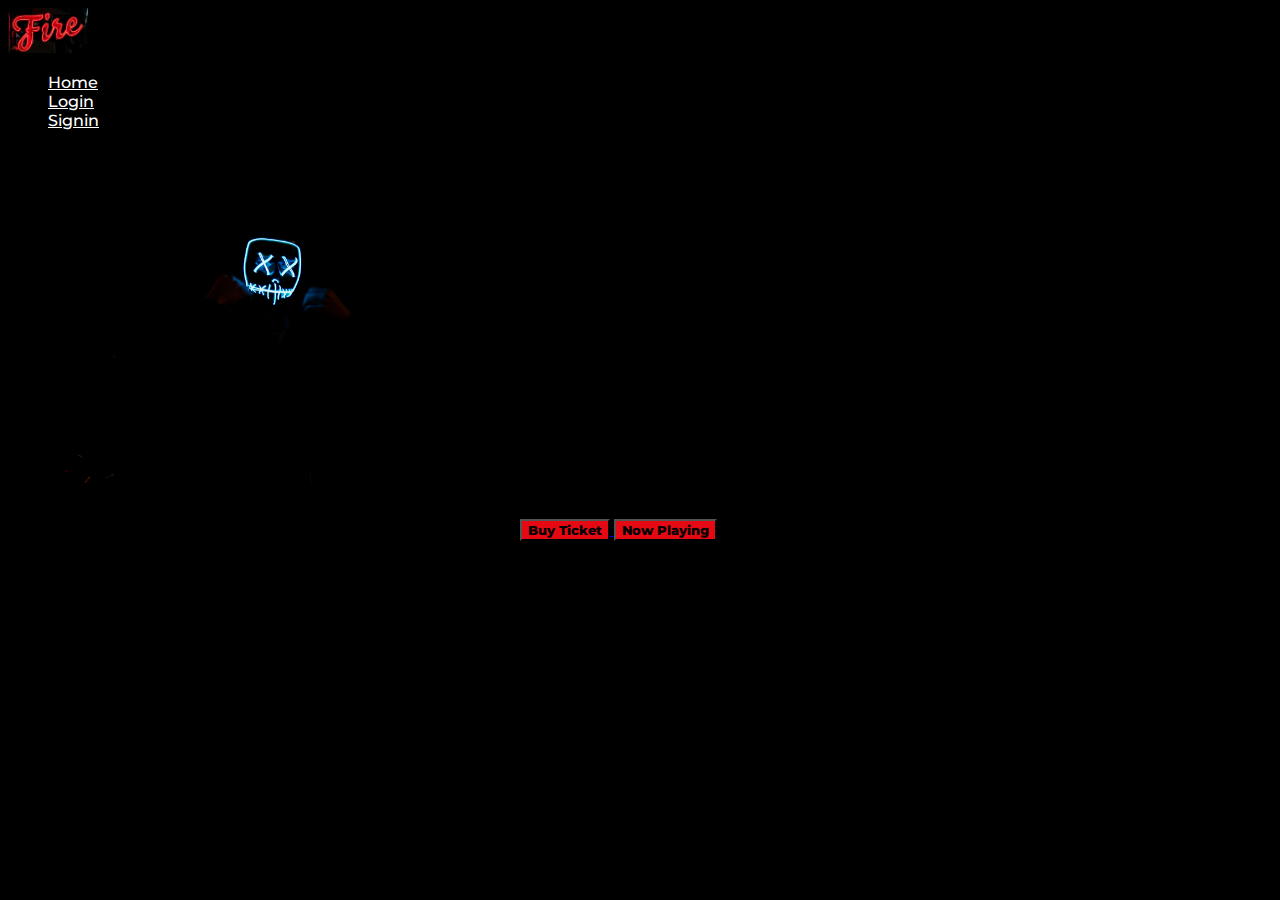
<file: index.html>
<!DOCTYPE html>
<html lang="en">
<head>
    <meta charset="UTF-8">
    <meta http-equiv="X-UA-Compatible" content="IE=edge">
    <meta name="viewport" content="width=device-width, initial-scale=1.0">
    <title>Document</title>

    <link rel="stylesheet" href="style-home.css">
    <link href="https://cdn.jsdelivr.net/npm/bootstrap@5.0.0-beta2/dist/css/bootstrap.min.css" rel="stylesheet" integrity="sha384-BmbxuPwQa2lc/FVzBcNJ7UAyJxM6wuqIj61tLrc4wSX0szH/Ev+nYRRuWlolflfl" crossorigin="anonymous">
    <link rel="preconnect" href="https://fonts.gstatic.com">
<link href="https://fonts.googleapis.com/css2?family=Montserrat&display=swap" rel="stylesheet">
</head>
<body style="background-color: black;">
    <nav class="navbar navbar-expand-lg navbar-light bg-custom">
        <div class="container">
          <a class="navbar-brand" href="#">
              <!-- <img src="./image/netflix.png" style="width:80px"/> -->
              <img src="./image/logo1.jpg" style="width:80px"/>
          </a>
           
          <div >
            <ul class="navbar-nav me-auto mb-2 mb-lg-0">
              <li class="nav-item">
                <a class="nav-link active" aria-current="page" href="./index.html">Home</a>
              </li>

              <li class="nav-item">
                <a class="nav-link active" aria-current="page" href="./login.html">Login</a>
              </li>
              <li class="nav-item">
                <a class="nav-link active" aria-current="page" href="./login.html">Signin</a>
              </li>
              
            </ul>
            
          </div>
        </div>
    </nav>


    <div class="container-fluid">
        <img src="./image/img1.jpg" class="mx-auto d-block" style="max-width: 40%;"/>
    </div>

    <div class="btn-collection">
      <a href="booking.html">

        <button class="btn btn-custom">
             
                Buy Ticket
             
        </button>
    </a>

    <a href="./playing.html">
        <button class="btn btn-custom">
             
            Now Playing
         
        </button>
    </a>
    </div>







    <script src="https://cdn.jsdelivr.net/npm/@popperjs/core@2.6.0/dist/umd/popper.min.js" integrity="sha384-KsvD1yqQ1/1+IA7gi3P0tyJcT3vR+NdBTt13hSJ2lnve8agRGXTTyNaBYmCR/Nwi" crossorigin="anonymous"></script>
    <script src="https://cdn.jsdelivr.net/npm/bootstrap@5.0.0-beta2/dist/js/bootstrap.min.js" integrity="sha384-nsg8ua9HAw1y0W1btsyWgBklPnCUAFLuTMS2G72MMONqmOymq585AcH49TLBQObG" crossorigin="anonymous"></script>
</body>
</html>
</file>
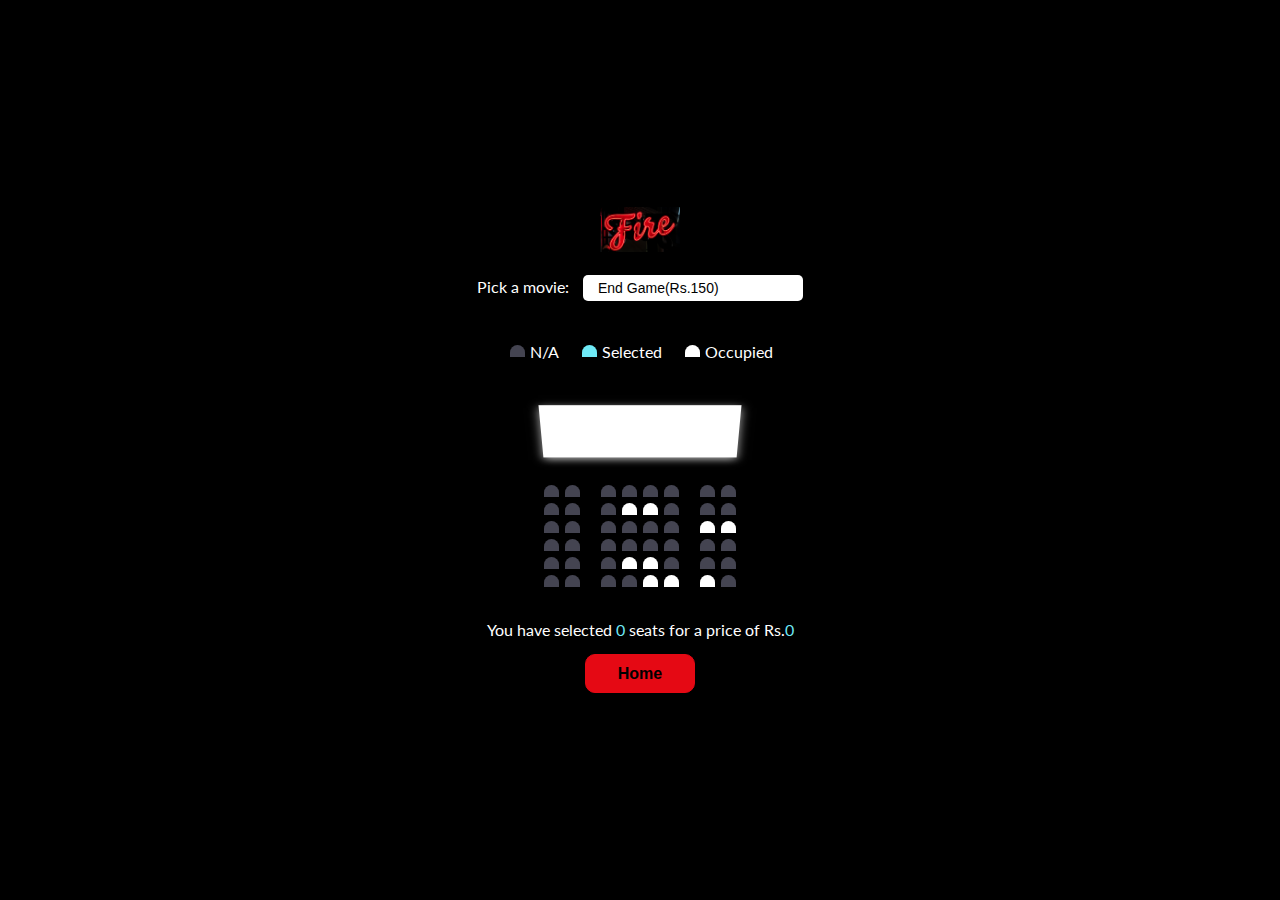
<file: booking.html>
<!DOCTYPE html>
<html lang="en">
  <head>
    <meta charset="UTF-8" />
    <meta name="viewport" content="width=device-width, initial-scale=1.0" />
    <meta http-equiv="X-UA-Compatible" content="ie=edge" />
    <title>Movie Seat Booking</title>
    <link rel="stylesheet" href="style.css">
    
    <style>
      
    </style>
  </head>
  <body>
    
    <div>
      <!-- <img class="main-logo" src="./image/netflix.png"/> -->
      <img src="./image/logo1.jpg" style="width:80px"/>
    </div>

     
    <div class="movie-container">
      <label style="font-size: 1em;">Pick a movie:</label>
      <select id="movie">
        <option value="150">End Game(Rs.150)</option>
        <option value="180">Avatar (Rs.180)</option>
        <option value="200">Avengers Infinity War (Rs.200)</option>
      </select>
    </div>

    <ul class="showcase">
      <li>
        <div id="seat" class="seat"></div>
        <small class="status" style="font-size: 1em;">N/A</small>
      </li>
      <li>
        <div id="seat" class="seat selected"></div>
        <small class="status" style="font-size: 1em;">Selected</small>
      </li>
      <li>
        <div id="seat" class="seat occupied"></div>
        <small class="status" style="font-size: 1em;">Occupied</small>
      </li>
    </ul>

    <div class="container">
      <div class="screen"></div>

      <div class="row">
        <div id="seat" class="seat"></div>
        <div id="seat" class="seat"></div>
        <div id="seat" class="seat"></div>
        <div id="seat" class="seat"></div>
        <div id="seat" class="seat"></div>
        <div id="seat" class="seat"></div>
        <div id="seat" class="seat"></div>
        <div id="seat" class="seat"></div>
      </div>
      <div class="row">
        <div id="seat" class="seat"></div>
        <div id="seat" class="seat"></div>
        <div id="seat" class="seat"></div>
        <div id="seat" class="seat occupied"></div>
        <div id="seat" class="seat occupied"></div>
        <div id="seat" class="seat"></div>
        <div id="seat" class="seat"></div>
        <div id="seat" class="seat"></div>
      </div>
      <div class="row">
        <div id="seat" class="seat"></div>
        <div id="seat" class="seat"></div>
        <div id="seat" class="seat"></div>
        <div id="seat" class="seat"></div>
        <div id="seat" class="seat"></div>
        <div id="seat" class="seat"></div>
        <div id="seat" class="seat occupied"></div>
        <div id="seat" class="seat occupied"></div>
      </div>
      <div class="row">
        <div id="seat" class="seat"></div>
        <div id="seat" class="seat"></div>
        <div id="seat" class="seat"></div>
        <div id="seat" class="seat"></div>
        <div id="seat" class="seat"></div>
        <div id="seat" class="seat"></div>
        <div id="seat" class="seat"></div>
        <div id="seat" class="seat"></div>
      </div>
      <div class="row">
        <div id="seat" class="seat"></div>
        <div id="seat" class="seat"></div>
        <div id="seat" class="seat"></div>
        <div id="seat" class="seat occupied"></div>
        <div id="seat" class="seat occupied"></div>
        <div id="seat" class="seat"></div>
        <div id="seat" class="seat"></div>
        <div id="seat" class="seat"></div>
      </div>
      <div class="row">
        <div id="seat" class="seat"></div>
        <div id="seat" class="seat"></div>
        <div id="seat" class="seat"></div>
        <div id="seat" class="seat"></div>
        <div id="seat" class="seat occupied"></div>
        <div id="seat" class="seat occupied"></div>
        <div id="seat" class="seat occupied"></div>
        <div id="seat" class="seat"></div>
      </div>
    </div>

    <p class="text" style="font-size: 1em;margin:0px 0px 15px 0px">
      You have selected <span id="count">0</span> seats for a price of Rs.<span
        id="total">0</span
      >
    </p>

    <a href="./index.html">
      <button class="btn-home">
        Home
      </button>
    </a>
    

    <script>
     //onclick an event occur
      var count=0;
      var seats=document.getElementsByClassName("seat");
      for(var i=0;i<seats.length;i++){
        var item=seats[i];
        
        item.addEventListener("click",(event)=>{
          var price= document.getElementById("movie").value;

          if (!event.target.classList.contains('occupied') && !event.target.classList.contains('selected') ){
          count++;
          
          var total=count*price;
          event.target.classList.add("selected");
          document.getElementById("count").innerText=count;
          document.getElementById("total").innerText=total;

          }
        })
      }
    </script>
  </body>
</html>
</file>
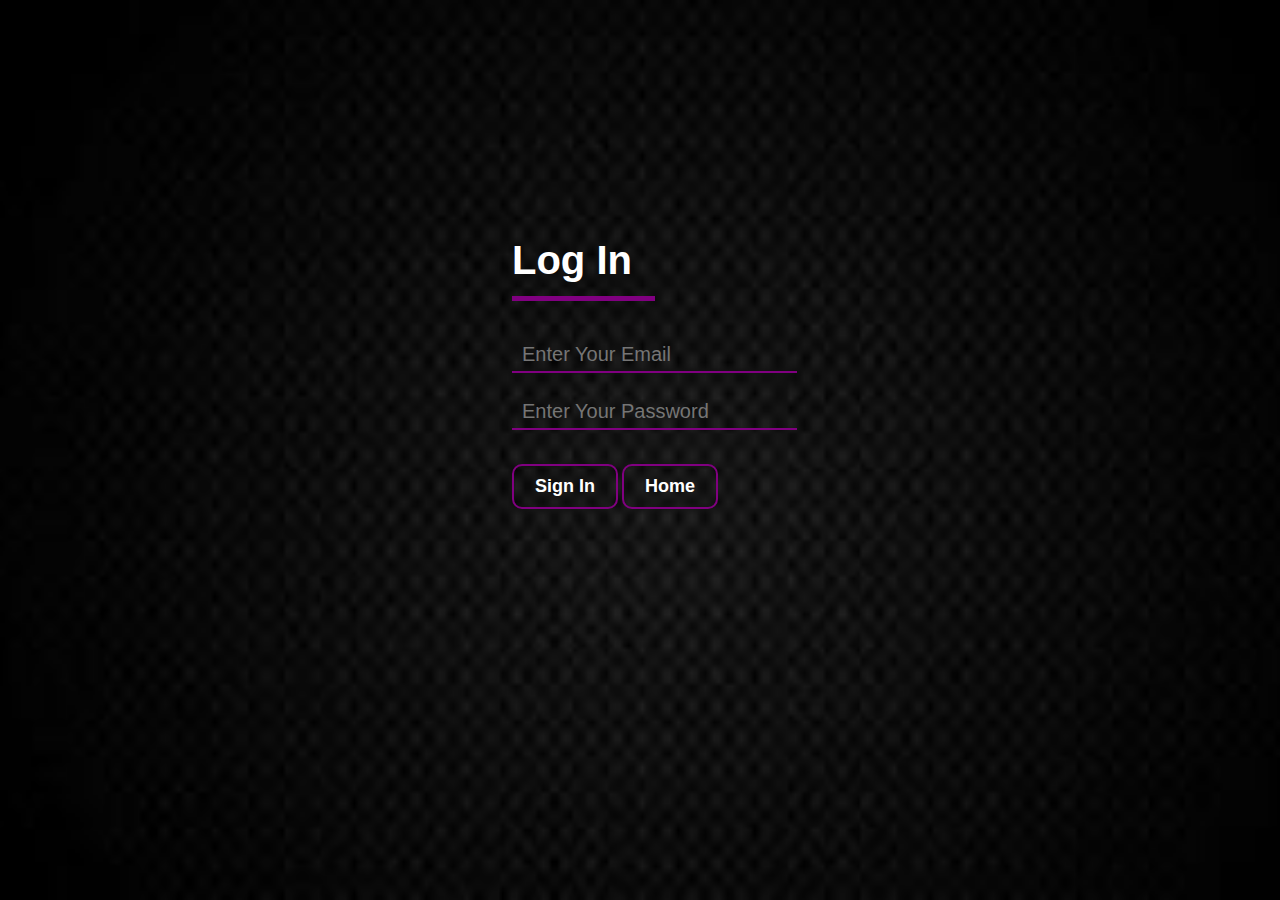
<file: login.html>
<!DOCTYPE html>
<html lang="en">

<head>
    <meta charset="UTF-8">
    <meta name="viewport" content="width=device-width, initial-scale=1.0">
    <meta http-equiv="X-UA-Compatible" content="ie=edge">
    <title>Login</title>
    <link rel="stylesheet" href="login.css">
    <!-- <link rel="stylesheet" href="index.html"> -->
</head>

<body>

    <!-- <div>
          <ul class="navbar-nav me-auto mb-2 mb-lg-0">
            <li class="nav-item">
              <a class="nav-link active" aria-current="page" href="./index.html" >Home</a>
            </li>
</ul>
    </div> -->
    <!-- <script src="index.js"></script> -->
    <div class="container">
        <form action="connect.php" method="post">
            <h1>Log In</h1>
            <div class="box">
                <i class="fa fa-envelope"></i>
                <input type="email" name="email" id="email" placeholder="Enter Your Email">
            </div>

            <div class="box">
                <i class="fa fa-key"></i>
                <input type="password" name="password" id="password" placeholder="Enter Your Password">
            </div>
            <button class="btn">Sign In</button>
            <button class="btn"><a class="nav-link active" aria-current="page" href="./index.html">Home</a></button>
        </form>
    </div>
    <!-- <div class="box">
        <button class="btn" style="position:relative; left:20% 8%";>Home</button>
    </div> -->
</body>

</html>
</file>
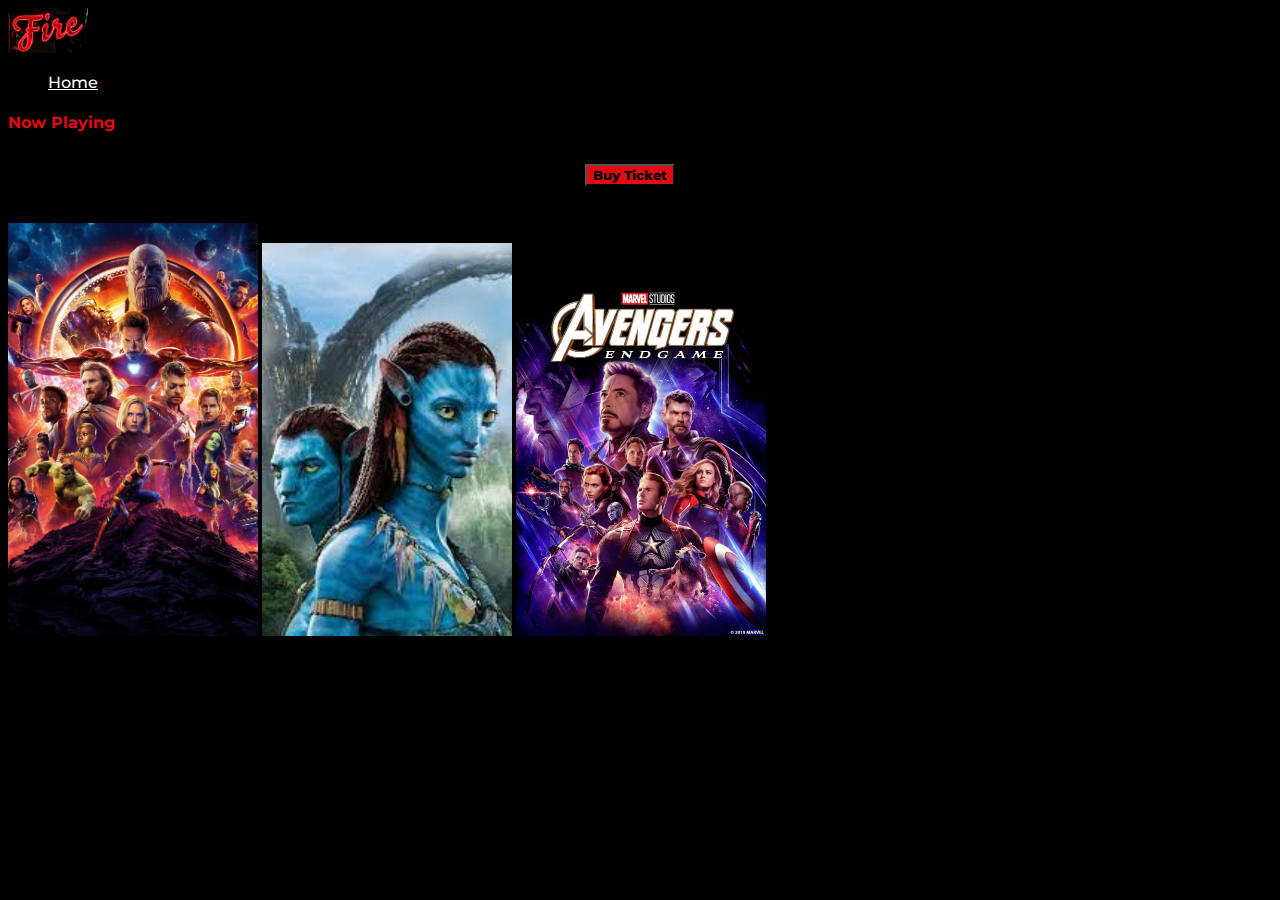
<file: playing.html>
<!DOCTYPE html>
<html lang="en">
<head>
    <meta charset="UTF-8">
    <meta http-equiv="X-UA-Compatible" content="IE=edge">
    <meta name="viewport" content="width=device-width, initial-scale=1.0">
    <title>Document</title>

    <link rel="stylesheet" href="style-home.css">
    <link href="https://cdn.jsdelivr.net/npm/bootstrap@5.0.0-beta2/dist/css/bootstrap.min.css" rel="stylesheet" integrity="sha384-BmbxuPwQa2lc/FVzBcNJ7UAyJxM6wuqIj61tLrc4wSX0szH/Ev+nYRRuWlolflfl" crossorigin="anonymous">
    <link rel="preconnect" href="https://fonts.gstatic.com">
<link href="https://fonts.googleapis.com/css2?family=Montserrat&display=swap" rel="stylesheet">
</head>
<body style="background-color: black;">
    <nav class="navbar navbar-expand-lg navbar-light bg-custom">
        <div class="container">
          <a class="navbar-brand" href="#">
              <!-- <img src="./image/netflix.png" style="width:80px"/> -->
              <img src="./image/logo1.jpg" style="width:80px"/>
          </a>
           
          <div >
            <ul class="navbar-nav me-auto mb-2 mb-lg-0">
              <li class="nav-item">
                <a class="nav-link active" aria-current="page" href="./index.html">Home</a>
              </li>

               
              
              
            </ul>
            
          </div>
        </div>
    </nav>

    <div>
        <h4 style="color: #E50914; font-weight: 700;" class="text-center my-4">Now Playing</h4>
    </div>
    <div class="btn-collection-playing my-4">
        
        
        
        <a href="booking.html">
  
          <button class="btn btn-custom">
               
                  Buy Ticket
               
          </button>
      </a>
  
      
      </div>
    
    <div class="container">
        <div class="row justify-content-around align-items-center">
            <img src="./image/ai2018.jpg" class="img-card col-lg-4 col-md-6 col-sm-12 col-12" style="max-width: 250px;width:90%"/>
    
            <img src="./image/avatar.jpg" class="img-card col-lg-4 col-md-6 col-sm-12 col-12" style="max-width: 250px;width:90%"/>
    
            <img src="./image/end_game.jpg" class="img-card col-lg-4 col-md-6 col-sm-12 col-12" style="max-width: 250px;width:90%"/>
    
        </div>
    </div>


    

     



    <script src="https://cdn.jsdelivr.net/npm/@popperjs/core@2.6.0/dist/umd/popper.min.js" integrity="sha384-KsvD1yqQ1/1+IA7gi3P0tyJcT3vR+NdBTt13hSJ2lnve8agRGXTTyNaBYmCR/Nwi" crossorigin="anonymous"></script>
    <script src="https://cdn.jsdelivr.net/npm/bootstrap@5.0.0-beta2/dist/js/bootstrap.min.js" integrity="sha384-nsg8ua9HAw1y0W1btsyWgBklPnCUAFLuTMS2G72MMONqmOymq585AcH49TLBQObG" crossorigin="anonymous"></script>
</body>
</html>
</file>
<file: style-home.css>
.bg-custom{
    background-color: black;
     
}


*{
    font-family: 'Montserrat', sans-serif;
}

.nav-link{
    color: white !important;
    font-weight: 500 !important;
}

.btn-custom{
    background-color: #E50914 !important;
    font-weight: 800 !important;
    color:black !important;
     
}

.btn-collection{
     
    max-width: 241px;
    margin:  2em auto;
}

.img-card{
    margin: 5px 0px;
    transition: .1s;
}
.img-card:hover{
    transform: scale(1.04);
    cursor: pointer;
}


.btn-collection-playing{
     
    max-width: 110px;
    margin:  2em auto;
}
</file>
<file: style.css>
@import url('https://fonts.googleapis.com/css?family=Lato&display=swap');

      * {
        box-sizing: border-box;
      }

      .main-logo{
          width:90%;
          max-width: 150px;
      }

      body {
        background-color: #000000;
        color: #fff;
        display: flex;
        flex-direction: column;
        align-items: center;
        justify-content: center;
        height: 100vh;
        font-family: 'Lato', sans-serif;
        margin: 0;
      }

      .movie-container {
        margin: 20px 0;
      }

      .movie-container select {
        background-color: #fff;
        border: 0;
        border-radius: 5px;
        font-size: 14px;
        margin-left: 10px;
        padding: 5px 15px 5px 15px;
        -moz-appearance: none;
        -webkit-appearance: none;
        appearance: none;
      }

      .container {
        perspective: 1000px;
        margin-bottom: 30px;
      }

      .seat {
        background-color: #444451;
        height: 12px;
        width: 15px;
        margin: 3px;
        border-top-left-radius: 10px;
        border-top-right-radius: 10px;
      }

      .seat.selected {
        background-color: #6feaf6;
      }

      .seat.occupied {
        background-color: #fff;
      }

      .seat:nth-of-type(2) {
        margin-right: 18px;
      }

      .seat:nth-last-of-type(2) {
        margin-left: 18px;
      }

      .seat:not(.occupied):hover {
        cursor: pointer;
        transform: scale(1.2);
      }

      .showcase .seat:not(.occupied):hover {
        cursor: default;
        transform: scale(1);
      }

      .showcase {
        background: rgba(0, 0, 0, 0.1);
        padding: 5px 10px;
        border-radius: 5px;
        color: #777;
        list-style-type: none;
        display: flex;
        justify-content: space-between;
      }

      .showcase li {
        display: flex;
        align-items: center;
        justify-content: center;
        margin: 0 10px;
      }

      .showcase li small {
        margin-left: 2px;
      }

      .row {
        display: flex;
      }

      .screen {
        background-color: #fff;
        height: 70px;
        width: 100%;
        margin: 15px 0;
        transform: rotateX(-45deg);
        box-shadow: 0 3px 10px rgba(255, 255, 255, 0.7);
      }

      p.text {
        margin: 5px 0;
      }

      p.text span {
        color: #6feaf6;
      }

      /* body{
        transform: scale(1.4);
      } */


      .status{
          color:white;
      }

      .nav-link{
        color: white !important;
        font-weight: 500 !important;
    }


    .btn-home{
        background-color: #E50914;
        border: 1px solid #E50914;
        padding: .6em 2em;
        border-radius: 10px;
        font-size: 1em;
        font-weight: 600;
        cursor: pointer;
    }

    .btn-home:active{
        border: 0px solid #E50914;
    }
</file>
<file: login.css>
*{
    margin: 0;
    padding: 0;
    }

body{
        background: url(image/black.jpg) no-repeat center center fixed;
        background-size: cover; 
    }
.container{ 
        color: white;
        position: absolute;
        top: 25%;
        left: 40%; 
    }
    .container h1{
        font-family: 'Heebo', sans-serif;
        width: 50%;
        display: inline-block;
        font-size: 40px;
        border-bottom: 5px solid purple;
        margin-bottom: 15px;
        padding: 13px 0;
    }
    .box{
        width: 100%; 
        margin: 22px 0px;
        border-bottom: 2px solid purple;
    }
    .box input{  
        background: none;
        width: 150%;
        padding: 5px 10px;
        font-size: 20px;
        border: none;
        outline:none;
        color: white;
    }
    .btn{
        color: white;
        cursor: pointer;
        outline: none; 
        margin: 12px 0;
        padding: 10px 21px;
        border: 2px solid purple;
        border-radius: 10px;
        font-size: 18px;
        background: none;
        font-weight: bold;
        
        
    }
    .box i{ 
        width: 25px; 
        text-align: center;
    }
    .btn:hover{
        opacity: 0.5;
        color: purple; 
        background: white; 
        
    }
    
    button a{
        text-decoration: none;
        color: white;
        
    }

    button  a:hover{
        opacity: 0.8;
        color: purple; 
        background: white; 
        
    }
</file>
